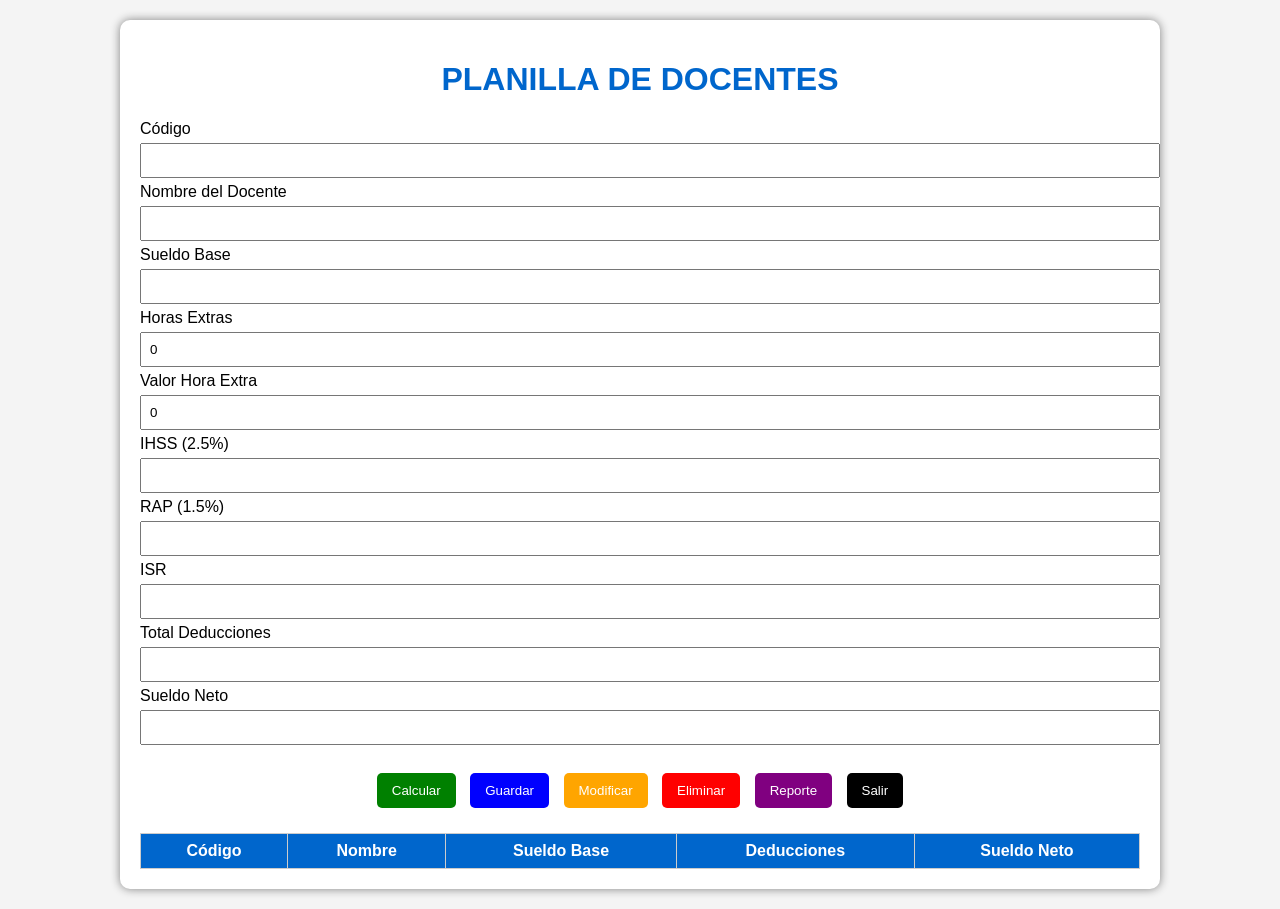
<file: DocentesP.html>
<!DOCTYPE html>
<html lang="es">

<head>
    <meta charset="UTF-8">
    <meta name="viewport" content="width=device-width, initial-scale=1.0">
    <title>Planilla de Docentes</title>

    <style>
        body {
            font-family: Arial, sans-serif;
            background: #f4f4f4;
            margin: 20px;
        }

        .container {
            max-width: 1000px;
            margin: auto;
            background: white;
            padding: 20px;
            border-radius: 10px;
            box-shadow: 0 0 10px gray;
        }

        h1 {
            text-align: center;
            color: #0066cc;
        }

        input {
            width: 100%;
            padding: 8px;
            margin: 5px 0;
        }

        button {
            padding: 10px 15px;
            margin: 5px;
            border: none;
            border-radius: 5px;
            cursor: pointer;
            color: white;
        }

        .calcular {
            background: green;
        }

        .guardar {
            background: blue;
        }

        .modificar {
            background: orange;
        }

        .eliminar {
            background: red;
        }

        .reporte {
            background: purple;
        }

        .salir {
            background: black;
        }

        table {
            width: 100%;
            border-collapse: collapse;
            margin-top: 20px;
        }

        table,
        th,
        td {
            border: 1px solid #ccc;
        }

        th {
            background: #0066cc;
            color: white;
        }

        th,
        td {
            padding: 8px;
            text-align: center;
        }
    </style>

</head>

<body>

    <div class="container">

        <h1>PLANILLA DE DOCENTES</h1>

        <label>Código</label>
        <input type="text" id="codigo">

        <label>Nombre del Docente</label>
        <input type="text" id="nombre">

        <label>Sueldo Base</label>
        <input type="number" id="sueldo">

        <label>Horas Extras</label>
        <input type="number" id="horas" value="0">

        <label>Valor Hora Extra</label>
        <input type="number" id="valorhora" value="0">

        <label>IHSS (2.5%)</label>
        <input type="number" id="ihss" readonly>

        <label>RAP (1.5%)</label>
        <input type="number" id="rap" readonly>

        <label>ISR</label>
        <input type="number" id="isr" readonly>

        <label>Total Deducciones</label>
        <input type="number" id="deducciones" readonly>

        <label>Sueldo Neto</label>
        <input type="number" id="neto" readonly>

        <br><br>
        <center>
            <button class="calcular" onclick="calcular()">Calcular</button>
            <button class="guardar" onclick="guardar()">Guardar</button>
            <button class="modificar" onclick="modificar()">Modificar</button>
            <button class="eliminar" onclick="eliminarRegistro()">Eliminar</button>
            <button class="reporte" onclick="window.print()">Reporte</button>
            <button class="salir" onclick="salir()">Salir</button>
        </center>
        <table>
            <thead>
                <tr>
                    <th>Código</th>
                    <th>Nombre</th>
                    <th>Sueldo Base</th>
                    <th>Deducciones</th>
                    <th>Sueldo Neto</th>
                </tr>
            </thead>

            <tbody id="tabla"></tbody>

        </table>

    </div>

    <script>

        mostrarDatos();

        function calcular() {

            let sueldo = parseFloat(document.getElementById("sueldo").value) || 0;
            let horas = parseFloat(document.getElementById("horas").value) || 0;
            let valorhora = parseFloat(document.getElementById("valorhora").value) || 0;

            let extras = horas * valorhora;
            let total = sueldo + extras;

            let ihss = total * 0.025;
            let rap = total * 0.015;

            let isr = 0;

            if (total > 25000) {
                isr = total * 0.10;
            }

            let ded = ihss + rap + isr;
            let neto = total - ded;

            document.getElementById("ihss").value = ihss.toFixed(2);
            document.getElementById("rap").value = rap.toFixed(2);
            document.getElementById("isr").value = isr.toFixed(2);
            document.getElementById("deducciones").value = ded.toFixed(2);
            document.getElementById("neto").value = neto.toFixed(2);
        }

        function guardar() {

            let datos = JSON.parse(localStorage.getItem("docentes")) || [];

            let docente = {
                codigo: document.getElementById("codigo").value,
                nombre: document.getElementById("nombre").value,
                sueldo: document.getElementById("sueldo").value,
                deducciones: document.getElementById("deducciones").value,
                neto: document.getElementById("neto").value
            };

            datos.push(docente);

            localStorage.setItem("docentes", JSON.stringify(datos));

            mostrarDatos();

            alert("Registro Guardado");
        }

        function mostrarDatos() {

            let datos = JSON.parse(localStorage.getItem("docentes")) || [];

            let tabla = document.getElementById("tabla");

            tabla.innerHTML = "";

            datos.forEach((d) => {

                tabla.innerHTML += `
<tr>
<td>${d.codigo}</td>
<td>${d.nombre}</td>
<td>L. ${d.sueldo}</td>
<td>L. ${d.deducciones}</td>
<td>L. ${d.neto}</td>
</tr>
`;

            });
        }

        function modificar() {

            let codigo = document.getElementById("codigo").value;

            let datos = JSON.parse(localStorage.getItem("docentes")) || [];

            datos = datos.map(d => {

                if (d.codigo === codigo) {

                    d.nombre = document.getElementById("nombre").value;
                    d.sueldo = document.getElementById("sueldo").value;
                    d.deducciones = document.getElementById("deducciones").value;
                    d.neto = document.getElementById("neto").value;
                }

                return d;
            });

            localStorage.setItem("docentes", JSON.stringify(datos));

            mostrarDatos();

            alert("Registro Modificado");
        }

        function eliminarRegistro() {

            let codigo = document.getElementById("codigo").value;

            let datos = JSON.parse(localStorage.getItem("docentes")) || [];

            datos = datos.filter(d => d.codigo !== codigo);

            localStorage.setItem("docentes", JSON.stringify(datos));

            mostrarDatos();

            alert("Registro Eliminado");
        }

        function salir() {

            if (confirm("¿Desea salir del sistema?")) {
                window.close();
            }

        }

    </script>

</body>

</html>
</file>
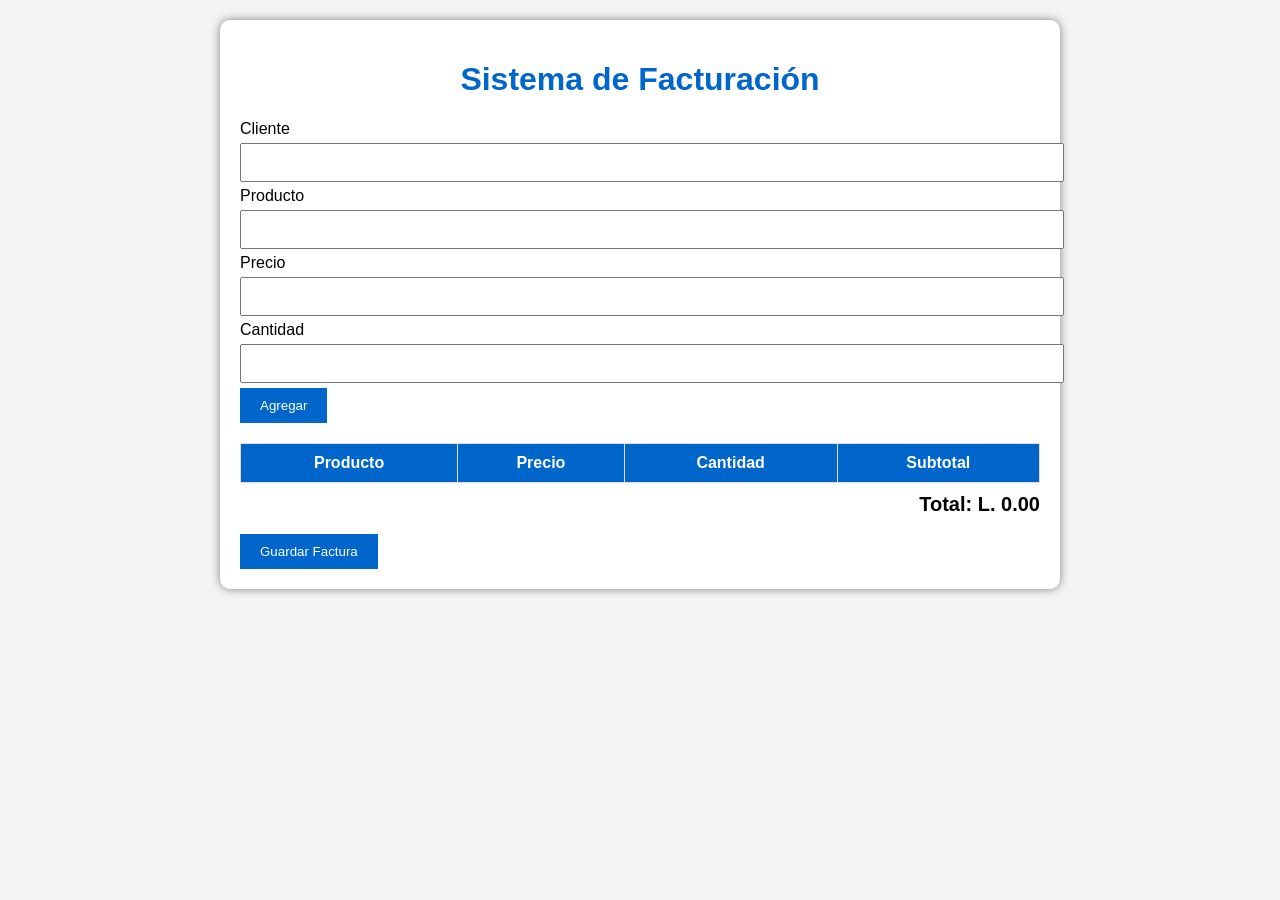
<file: FACTURA.HTML>
<!DOCTYPE html>
<html lang="es">
<head>
<meta charset="UTF-8">
<meta name="viewport" content="width=device-width, initial-scale=1.0">
<title>Sistema de Facturación</title>

<style>
body{
    font-family: Arial, sans-serif;
    background:#f4f4f4;
    margin:20px;
}
.container{
    max-width:800px;
    margin:auto;
    background:white;
    padding:20px;
    border-radius:10px;
    box-shadow:0 0 10px gray;
}
h1{
    text-align:center;
    color:#0066cc;
}
input{
    width:100%;
    padding:10px;
    margin:5px 0;
}
button{
    background:#0066cc;
    color:white;
    border:none;
    padding:10px 20px;
    cursor:pointer;
}
button:hover{
    background:#004c99;
}
table{
    width:100%;
    border-collapse:collapse;
    margin-top:20px;
}
table, th, td{
    border:1px solid #ddd;
}
th{
    background:#0066cc;
    color:white;
}
th, td{
    padding:10px;
    text-align:center;
}
.total{
    font-size:20px;
    font-weight:bold;
    text-align:right;
    margin-top:10px;
}
</style>
</head>

<body>

<div class="container">
<h1>Sistema de Facturación</h1>

<label>Cliente</label>
<input type="text" id="cliente">

<label>Producto</label>
<input type="text" id="producto">

<label>Precio</label>
<input type="number" id="precio">

<label>Cantidad</label>
<input type="number" id="cantidad">

<button onclick="agregarProducto()">Agregar</button>

<table id="tablaFactura">
<thead>
<tr>
<th>Producto</th>
<th>Precio</th>
<th>Cantidad</th>
<th>Subtotal</th>
</tr>
</thead>
<tbody></tbody>
</table>

<div class="total">
Total: L. <span id="total">0.00</span>
</div>

<br>
<button onclick="guardarFactura()">Guardar Factura</button>

</div>

<script>
let factura = [];
let total = 0;

function agregarProducto(){

    let producto = document.getElementById("producto").value;
    let precio = parseFloat(document.getElementById("precio").value);
    let cantidad = parseInt(document.getElementById("cantidad").value);

    let subtotal = precio * cantidad;
    total += subtotal;

    factura.push({
        producto,
        precio,
        cantidad,
        subtotal
    });

    mostrarFactura();

    document.getElementById("producto").value="";
    document.getElementById("precio").value="";
    document.getElementById("cantidad").value="";
}

function mostrarFactura(){

    let tbody = document.querySelector("#tablaFactura tbody");
    tbody.innerHTML="";

    factura.forEach(item=>{
        tbody.innerHTML += `
        <tr>
            <td>${item.producto}</td>
            <td>${item.precio}</td>
            <td>${item.cantidad}</td>
            <td>${item.subtotal}</td>
        </tr>`;
    });

    document.getElementById("total").textContent = total.toFixed(2);
}

function guardarFactura(){

    let cliente = document.getElementById("cliente").value;

    let nuevaFactura = {
        cliente: cliente,
        fecha: new Date().toLocaleDateString(),
        detalle: factura,
        total: total
    };

    let facturas = JSON.parse(localStorage.getItem("facturas")) || [];

    facturas.push(nuevaFactura);

    localStorage.setItem("facturas", JSON.stringify(facturas));

    alert("Factura guardada correctamente");

    factura = [];
    total = 0;

    mostrarFactura();
}
</script>

</body>
</html>
</file>
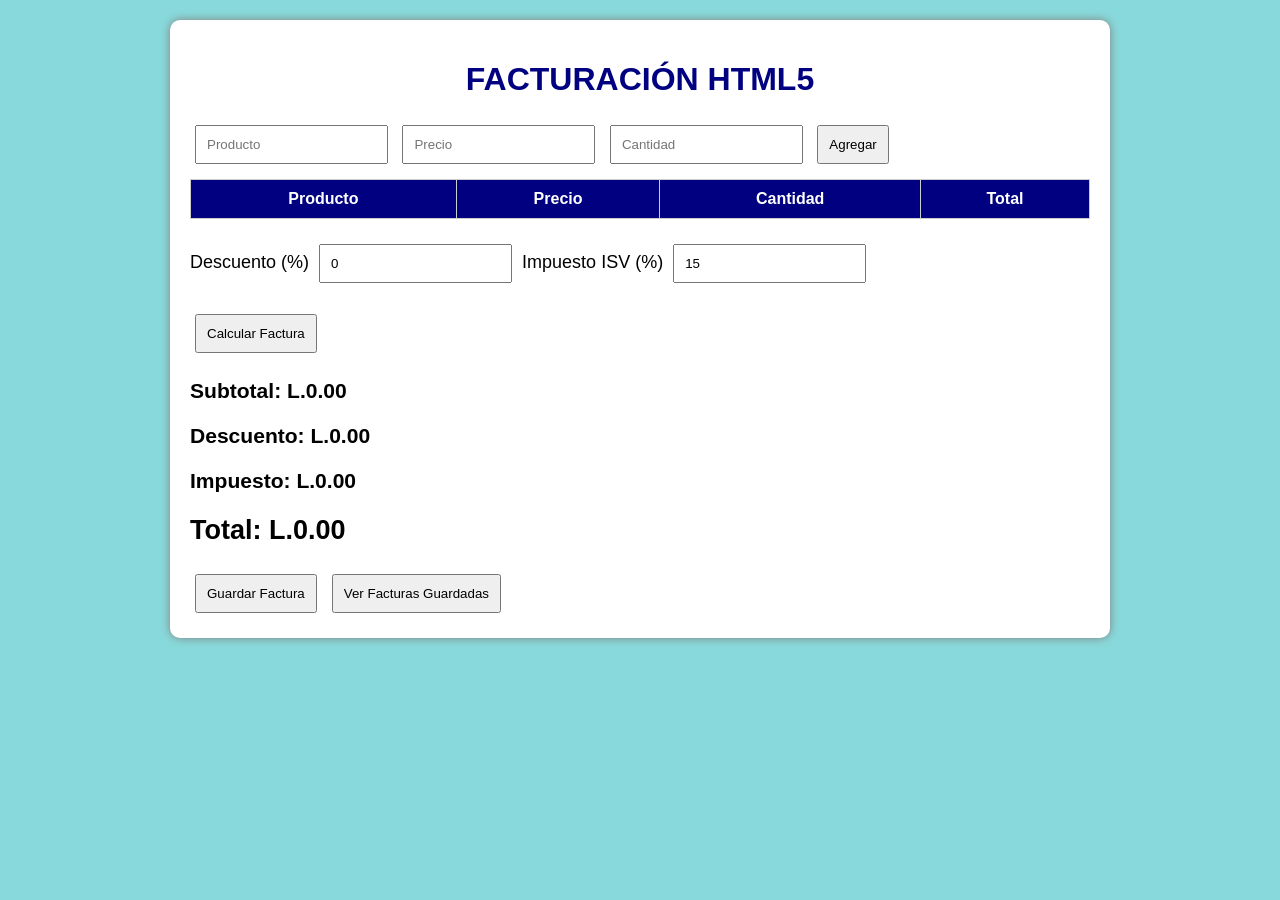
<file: Facturacion.html>
<!DOCTYPE html>
<html lang="es">

<head>
    <meta charset="UTF-8">
    <meta name="viewport" content="width=device-width, initial-scale=1.0">
    <title>Sistema de Facturación</title>

    <style>
        body {
            font-family: Arial, sans-serif;
            background: #88d9db;
            margin: 20px;
        }

        .container {
            max-width: 900px;
            margin: auto;
            background: white;
            padding: 20px;
            border-radius: 10px;
            box-shadow: 0 0 10px gray;
        }

        h1 {
            text-align: center;
            color: navy;
        }

        input,
        button {
            padding: 10px;
            margin: 5px;
        }

        table {
            width: 100%;
            border-collapse: collapse;
            margin-top: 10px;
        }

        table,
        th,
        td {
            border: 1px solid #ccc;
        }

        th {
            background: navy;
            color: white;
        }

        th,
        td {
            padding: 10px;
            text-align: center;
        }

        .resumen {
            margin-top: 20px;
            font-size: 18px;
        }
    </style>
</head>

<body>

    <div class="container">

        <h1>FACTURACIÓN HTML5</h1>

        <input type="text" id="producto" placeholder="Producto">
        <input type="number" id="precio" placeholder="Precio">
        <input type="number" id="cantidad" placeholder="Cantidad">

        <button onclick="agregarProducto()">Agregar</button>

        <table id="tabla">
            <thead>
                <tr>
                    <th>Producto</th>
                    <th>Precio</th>
                    <th>Cantidad</th>
                    <th>Total</th>
                </tr>
            </thead>
            <tbody></tbody>
        </table>

        <div class="resumen">

            <label>Descuento (%)</label>
            <input type="number" id="descuento" value="0">

            <label>Impuesto ISV (%)</label>
            <input type="number" id="impuesto" value="15">

            <br><br>

            <button onclick="calcular()">Calcular Factura</button>

            <h3 id="subtotal">Subtotal: L.0.00</h3>
            <h3 id="desc">Descuento: L.0.00</h3>
            <h3 id="imp">Impuesto: L.0.00</h3>
            <h2 id="total">Total: L.0.00</h2>

            <button onclick="guardarFactura()">
                Guardar Factura
            </button>

            <button onclick="verFacturas()">
                Ver Facturas Guardadas
            </button>

        </div>

        <div id="resultado"></div>

    </div>

    <script>

        let productos = [];

        function agregarProducto() {

            let producto = document.getElementById("producto").value;
            let precio = parseFloat(document.getElementById("precio").value);
            let cantidad = parseInt(document.getElementById("cantidad").value);

            if (producto == "" || isNaN(precio) || isNaN(cantidad)) {
                alert("Complete los datos");
                return;
            }

            let total = precio * cantidad;

            productos.push({
                producto,
                precio,
                cantidad,
                total
            });

            mostrarTabla();

            document.getElementById("producto").value = "";
            document.getElementById("precio").value = "";
            document.getElementById("cantidad").value = "";
        }

        function mostrarTabla() {

            let tbody = document.querySelector("#tabla tbody");
            tbody.innerHTML = "";

            productos.forEach(p => {

                tbody.innerHTML += `
<tr>
<td>${p.producto}</td>
<td>${p.precio.toFixed(2)}</td>
<td>${p.cantidad}</td>
<td>${p.total.toFixed(2)}</td>
</tr>`;
            });

        }

        function calcular() {

            let subtotal = 0;

            productos.forEach(p => {
                subtotal += p.total;
            });

            let descuentoPorcentaje =
                parseFloat(document.getElementById("descuento").value);

            let impuestoPorcentaje =
                parseFloat(document.getElementById("impuesto").value);

            let descuento =
                subtotal * (descuentoPorcentaje / 100);

            let base = subtotal - descuento;

            let impuesto =
                base * (impuestoPorcentaje / 100);

            let totalFinal =
                base + impuesto;

            document.getElementById("subtotal").innerHTML =
                "Subtotal: L." + subtotal.toFixed(2);

            document.getElementById("desc").innerHTML =
                "Descuento: L." + descuento.toFixed(2);

            document.getElementById("imp").innerHTML =
                "Impuesto: L." + impuesto.toFixed(2);

            document.getElementById("total").innerHTML =
                "Total: L." + totalFinal.toFixed(2);

            return {
                subtotal,
                descuento,
                impuesto,
                totalFinal
            };
        }

        function guardarFactura() {

            let datos = calcular();

            let facturas =
                JSON.parse(localStorage.getItem("facturas")) || [];

            facturas.push({
                fecha: new Date().toLocaleString(),
                productos,
                subtotal: datos.subtotal,
                descuento: datos.descuento,
                impuesto: datos.impuesto,
                total: datos.totalFinal
            });

            localStorage.setItem(
                "facturas",
                JSON.stringify(facturas)
            );

            alert("Factura guardada correctamente");
        }

        function verFacturas() {

            let facturas =
                JSON.parse(localStorage.getItem("facturas")) || [];

            let html = "<h2>Facturas Guardadas</h2>";

            facturas.forEach((f, i) => {

                html += `
<hr>
<h3>Factura ${i + 1}</h3>
<p>Fecha: ${f.fecha}</p>
<p>Total: L.${f.total.toFixed(2)}</p>
`;
            });

            document.getElementById("resultado").innerHTML = html;
        }

    </script>

</body>

</html>
</file>
